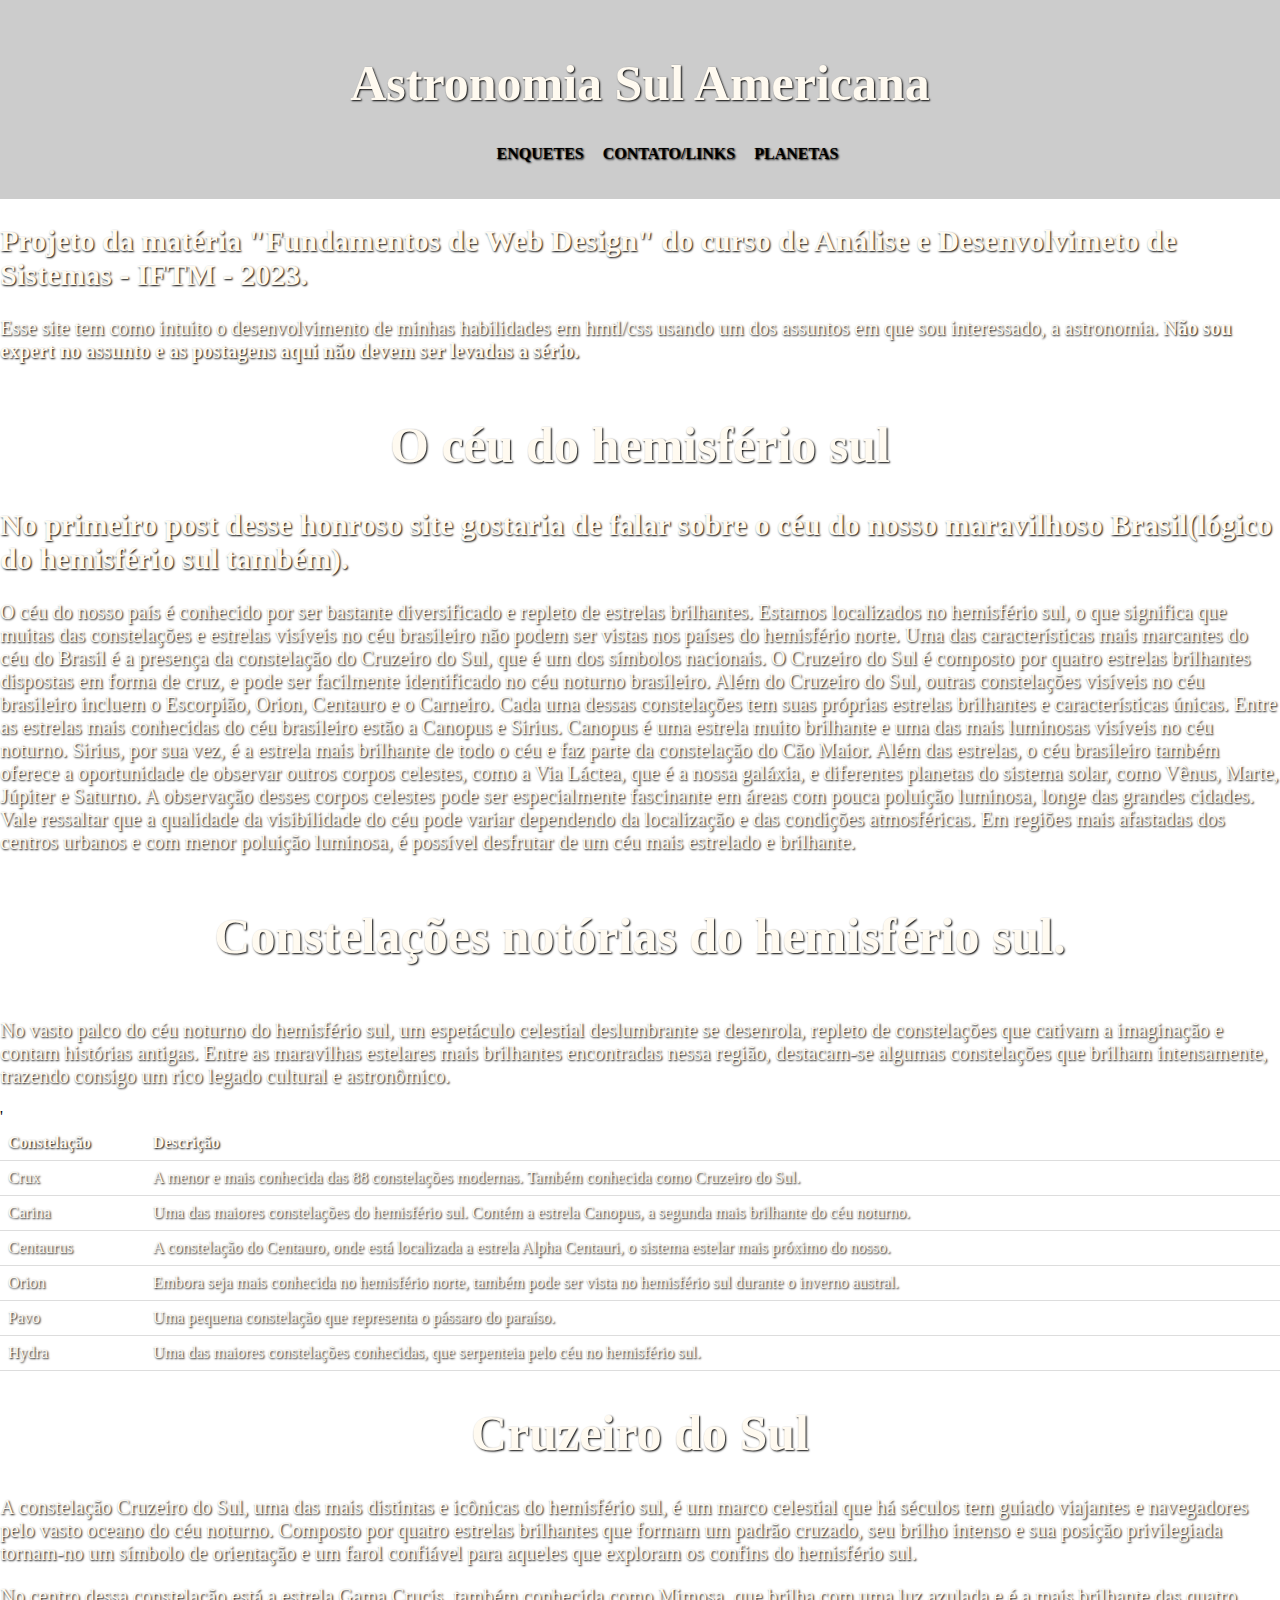
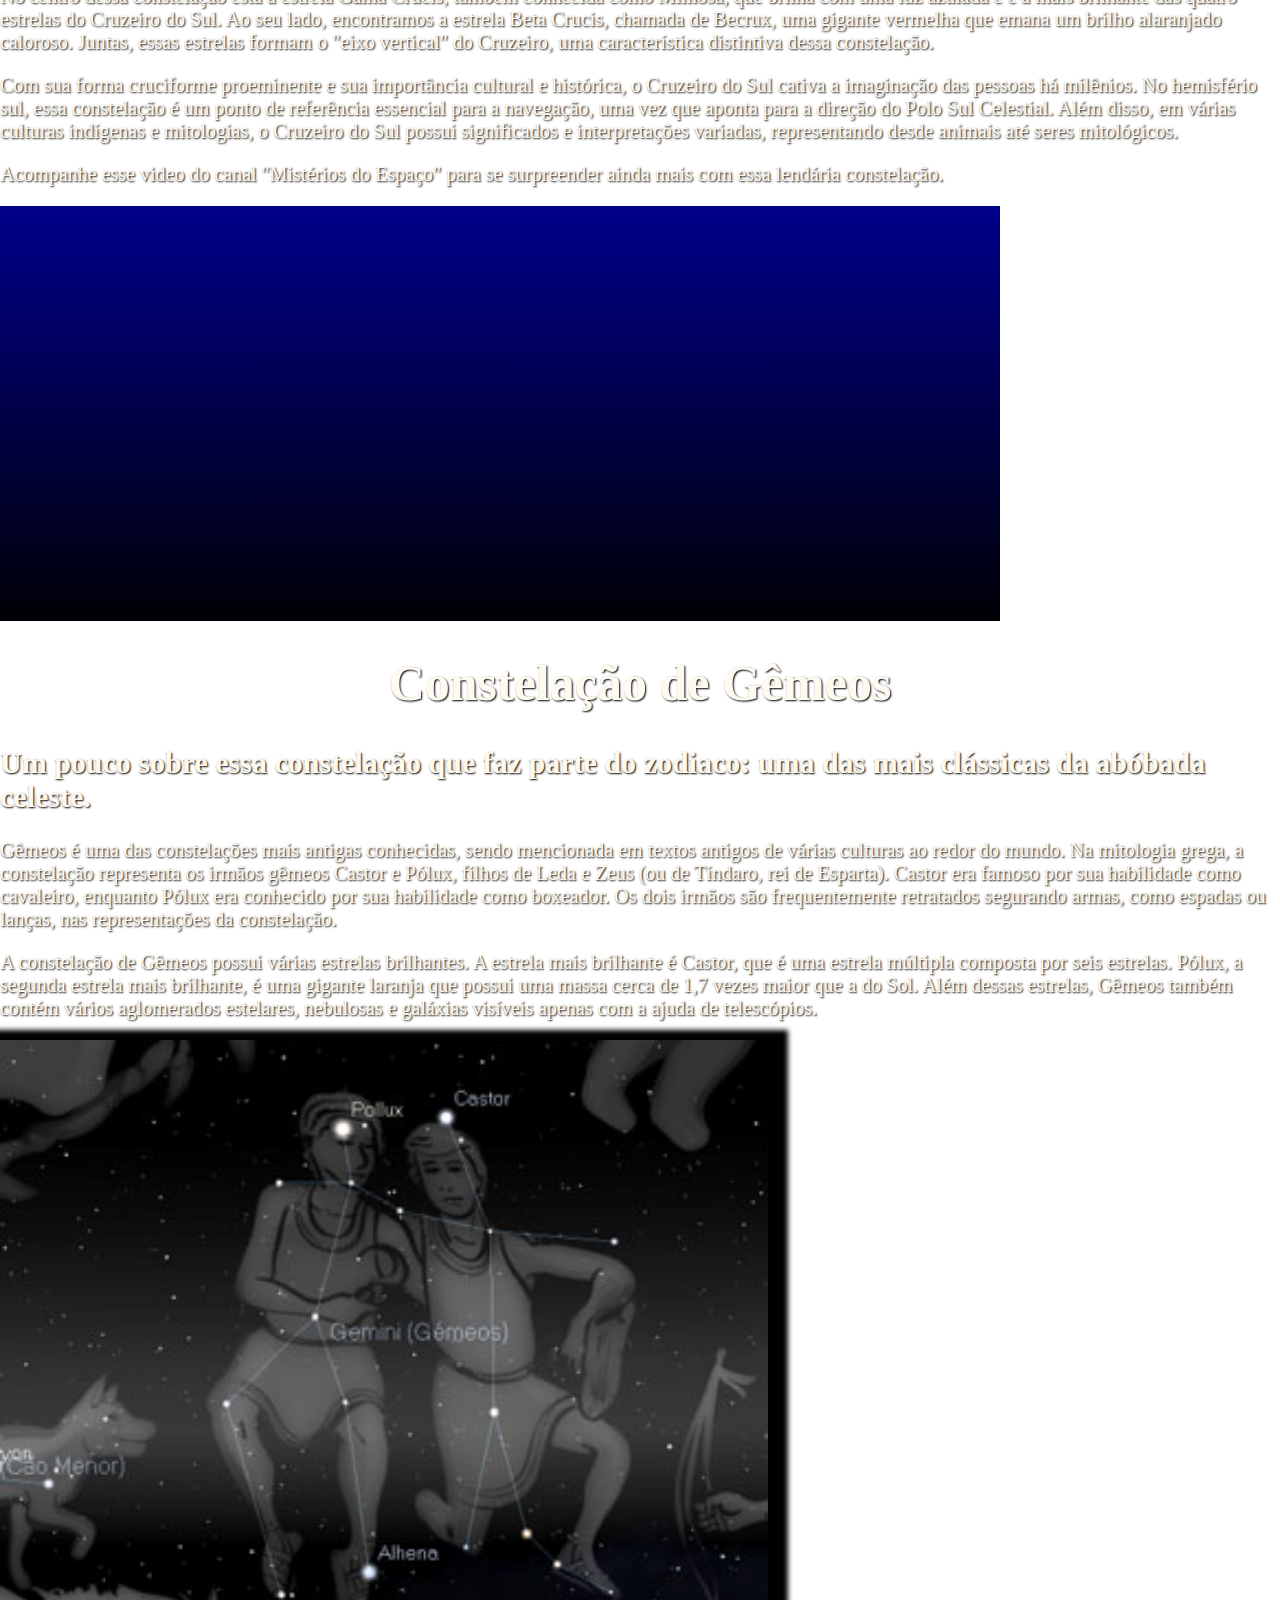
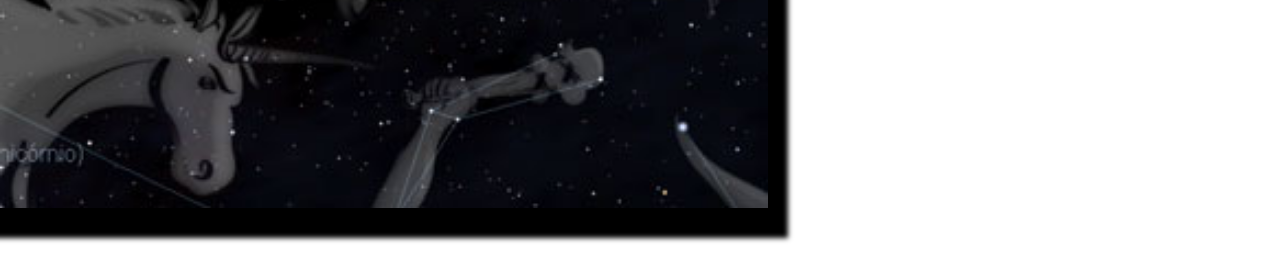
<file: index.html>
<!DOCTYPE html>
<html lang="pt-br">

<head>
  <meta charset="utf-8">
  <meta name="viewport" content="width=device-width, initial-scale=1">
  <title>Home - Astronomia Sul-Americana</title>
  <link rel="stylesheet" href="style.css">
</head>

<body>


    <header>
      <h1>Astronomia Sul Americana </h1>

      <nav>
        <ul>
          <li><a href="enquete.html">Enquetes</a></li>
          <li><a href="contato.html">Contato/Links</a></li>
          <li><a href="planetas.html">Planetas</a></li>
        </ul>
      </nav>
    </header>




    <section>
    <h2>Projeto da matéria "Fundamentos de Web Design" do curso de Análise e Desenvolvimeto de Sistemas - IFTM - 2023.
    </h2>

    <p>Esse site tem como intuito o desenvolvimento de minhas habilidades em hmtl/css usando um dos assuntos em que sou
      interessado, a astronomia. <strong><b>Não sou expert no assunto e as postagens aqui não devem ser levadas a
          sério.</b></strong></p>
    </section>


    <section>
    <h1>O céu do hemisfério sul</h1>
    <h2>No primeiro post desse honroso site gostaria de falar sobre o céu do nosso maravilhoso Brasil(lógico do
      hemisfério sul também).</h2>

    <p>O céu do nosso país é conhecido por ser bastante diversificado e repleto de estrelas brilhantes. Estamos
      localizados no hemisfério sul, o que significa que muitas das constelações e estrelas visíveis no céu brasileiro
      não podem ser vistas nos países do hemisfério norte.

      Uma das características mais marcantes do céu do Brasil é a presença da constelação do Cruzeiro do Sul, que é um
      dos símbolos nacionais. O Cruzeiro do Sul é composto por quatro estrelas brilhantes dispostas em forma de cruz, e
      pode ser facilmente identificado no céu noturno brasileiro.

      Além do Cruzeiro do Sul, outras constelações visíveis no céu brasileiro incluem o Escorpião, Orion, Centauro e o
      Carneiro. Cada uma dessas constelações tem suas próprias estrelas brilhantes e características únicas.

      Entre as estrelas mais conhecidas do céu brasileiro estão a Canopus e Sirius. Canopus é uma estrela muito
      brilhante e uma das mais luminosas visíveis no céu noturno. Sirius, por sua vez, é a estrela mais brilhante de
      todo o céu e faz parte da constelação do Cão Maior.

      Além das estrelas, o céu brasileiro também oferece a oportunidade de observar outros corpos celestes, como a Via
      Láctea, que é a nossa galáxia, e diferentes planetas do sistema solar, como Vênus, Marte, Júpiter e Saturno. A
      observação desses corpos celestes pode ser especialmente fascinante em áreas com pouca poluição luminosa, longe
      das grandes cidades.

      Vale ressaltar que a qualidade da visibilidade do céu pode variar dependendo da localização e das condições
      atmosféricas. Em regiões mais afastadas dos centros urbanos e com menor poluição luminosa, é possível desfrutar de
      um céu mais estrelado e brilhante.</p>
    </section>

      <h1>Constelações notórias do hemisfério sul.</h1>
      <p>No vasto palco do céu noturno do hemisfério sul, um espetáculo celestial deslumbrante se desenrola, repleto de constelações que cativam a imaginação e contam histórias antigas. Entre as maravilhas estelares mais brilhantes encontradas nessa região, destacam-se algumas constelações que brilham intensamente, trazendo consigo um rico legado cultural e astronômico.</p>


    <section>
       <table>
            <tr>
              <th>Constelação</th>
              <th>Descrição</th>
            </tr>
            <tr>
              <td>Crux</td>
              <td>A menor e mais conhecida das 88 constelações modernas. Também conhecida como Cruzeiro do Sul.</td>
            </tr>
            <tr>
              <td>Carina</td>
              <td>Uma das maiores constelações do hemisfério sul. Contém a estrela Canopus, a segunda mais brilhante do céu noturno.</td>
            </tr>
            <tr>
              <td>Centaurus</td>
              <td>A constelação do Centauro, onde está localizada a estrela Alpha Centauri, o sistema estelar mais próximo do nosso.</td>
            </tr>
            <tr>
              <td>Orion</td>
              <td>Embora seja mais conhecida no hemisfério norte, também pode ser vista no hemisfério sul durante o inverno austral.</td>
            </tr>
            <tr>
              <td>Pavo</td>
              <td>Uma pequena constelação que representa o pássaro do paraíso.</td>
            </tr>
            <tr>
              <td>Hydra</td>
              <td>Uma das maiores constelações conhecidas, que serpenteia pelo céu no hemisfério sul.</td>
            </tr>'
      </table>
    </section>


    <section>
            <h1>Cruzeiro do Sul</h1>
            <p>A constelação Cruzeiro do Sul, uma das mais distintas e icônicas do hemisfério sul, é um marco celestial que há séculos tem guiado viajantes e navegadores pelo vasto oceano do céu noturno. Composto por quatro estrelas brilhantes que formam um padrão cruzado, seu brilho intenso e sua posição privilegiada tornam-no um símbolo de orientação e um farol confiável para aqueles que exploram os confins do hemisfério sul.</p>

            <p>No centro dessa constelação está a estrela Gama Crucis, também conhecida como Mimosa, que brilha com uma luz azulada e é a mais brilhante das quatro estrelas do Cruzeiro do Sul. Ao seu lado, encontramos a estrela Beta Crucis, chamada de Becrux, uma gigante vermelha que emana um brilho alaranjado caloroso. Juntas, essas estrelas formam o "eixo vertical" do Cruzeiro, uma característica distintiva dessa constelação.</p>

            <p>Com sua forma cruciforme proeminente e sua importância cultural e histórica, o Cruzeiro do Sul cativa a imaginação das pessoas há milênios. No hemisfério sul, essa constelação é um ponto de referência essencial para a navegação, uma vez que aponta para a direção do Polo Sul Celestial. Além disso, em várias culturas indígenas e mitologias, o Cruzeiro do Sul possui significados e interpretações variadas, representando desde animais até seres mitológicos.</p>

            <p>Acompanhe esse video do canal "Mistérios do Espaço" para se surpreender ainda mais com essa lendária constelação.</p>
    </section>
    <section class="video">
        <iframe width="100%" height="315" src="https://www.youtube.com/embed/tSbLc-YPvEk" title="YouTube video player" frameborder="0" allow="accelerometer; autoplay; clipboard-write; encrypted-media; gyroscope; picture-in-picture; web-share" allowfullscreen></iframe>
      
    </section>


    <section>
      <h1>Constelação de Gêmeos</h1>
      <h2>Um pouco sobre essa constelação que faz parte do zodiaco: uma das mais clássicas da abóbada celeste.</h2>
      <p>Gêmeos é uma das constelações mais antigas conhecidas, sendo mencionada em textos antigos de várias culturas ao redor do mundo. Na mitologia grega, a constelação representa os irmãos gêmeos Castor e Pólux, filhos de Leda e Zeus (ou de Tíndaro, rei de Esparta). Castor era famoso por sua habilidade como cavaleiro, enquanto Pólux era conhecido por sua habilidade como boxeador. Os dois irmãos são frequentemente retratados segurando armas, como espadas ou lanças, nas representações da constelação.</p>
      <p>A constelação de Gêmeos possui várias estrelas brilhantes. A estrela mais brilhante é Castor, que é uma estrela múltipla composta por seis estrelas. Pólux, a segunda estrela mais brilhante, é uma gigante laranja que possui uma massa cerca de 1,7 vezes maior que a do Sol. Além dessas estrelas, Gêmeos também contém vários aglomerados estelares, nebulosas e galáxias visíveis apenas com a ajuda de telescópios.</p>
    </section>

    <div class="gemini-sombra">
      <img src="gemeos.jpg" alt="Constelação de Gêmeos">
    </div>


</body>


</html>
</file>
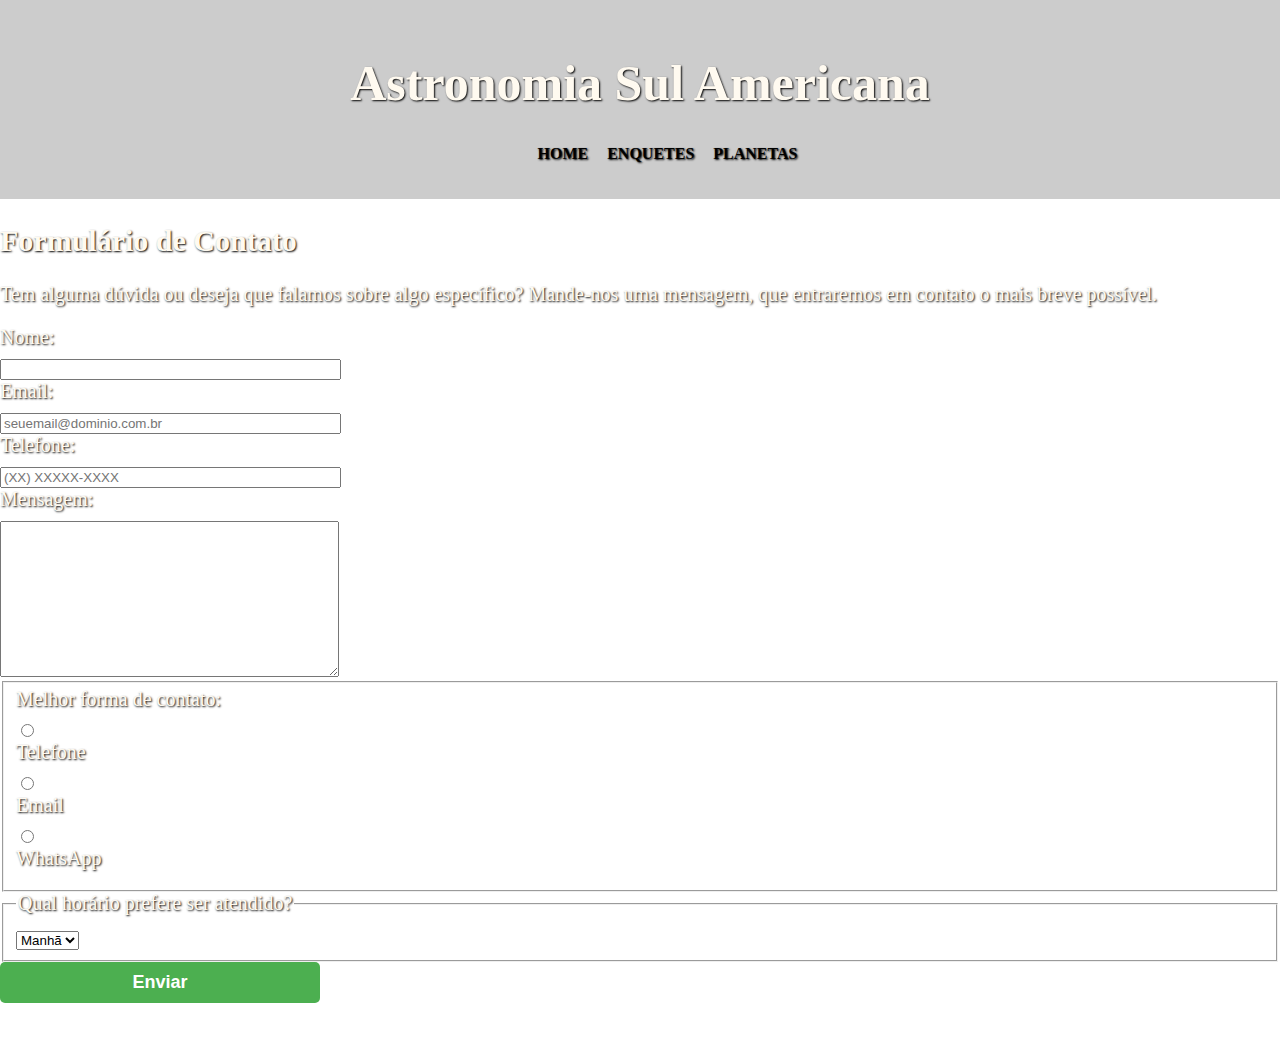
<file: contato.html>
<!DOCTYPE html>
<html>

<head>
  <meta charset="utf-8">
  <meta name="viewport" content="width=device-width, initial-scale=1">
  <title>Contatos/Links - Astronomia Sul Americana</title>
  <link rel="stylesheet" href="style.css">
</head>

<body>
  <div class="bg"></div>
  <div class="star-field">
    <div class="layer"></div>
    <div class="layer"></div>
    <div class="layer"></div>

    <header>
      <h1>Astronomia Sul Americana </h1>

      <nav>
        <ul>
          <li><a href="index.html">Home</a></li>
          <li><a href="enquete.html">Enquetes</a></li>
          <li><a href="planetas.html">Planetas</a></li>
        </ul>
      </nav>
    </header>
    <main>

    <h2>Formulário de Contato</h2>
    <p>Tem alguma dúvida ou deseja que falamos sobre algo específico? Mande-nos uma mensagem, que entraremos em contato o mais breve possível.</p>
    <form>
      <label for="nome">Nome:</label>
      <input type="text" id="nome" name="nome" class="contato" required>

      <label for="email">Email:</label>
      <input type="email" id="email" name="email" class="contato" required placeholder="seuemail@dominio.com.br">

      <label for="telefone">Telefone:</label>
      <input type="tel" id="telefone" name="telefone" class="contato" required placeholder="(XX) XXXXX-XXXX">

      <label for="mensagem">Mensagem:</label>
      <textarea id="mensagem" name="mensagem" class="contato" rows="10" cols="70" required></textarea>

      <fieldset>
        <label>Melhor forma de contato:</label>

        <input type="radio" id="contato-telefone" name="opcao-contato" value="telefone" required>
        <label for="contato-telefone">Telefone</label>

        <input type="radio" id="contato-email" name="opcao-contato" value="email" required>
        <label for="contato-email">Email</label>

        <input type="radio" id="contato-whatsapp" name="opcao-contato" value="whatsapp" required>
        <label for="contato-whatsapp" checked>WhatsApp</label>
      </fieldset>

      <fieldset>
          <legend>Qual horário prefere ser atendido?</legend>
          <select>
            <option>Manhã</option>
            <option>Tarde</option>
            <option>Noite</option>.
          </select>
      </fieldset>

      <button type="submit" class="submit-button">Enviar</button>
  </form>

    </main>

  </body>
</html>
</file>
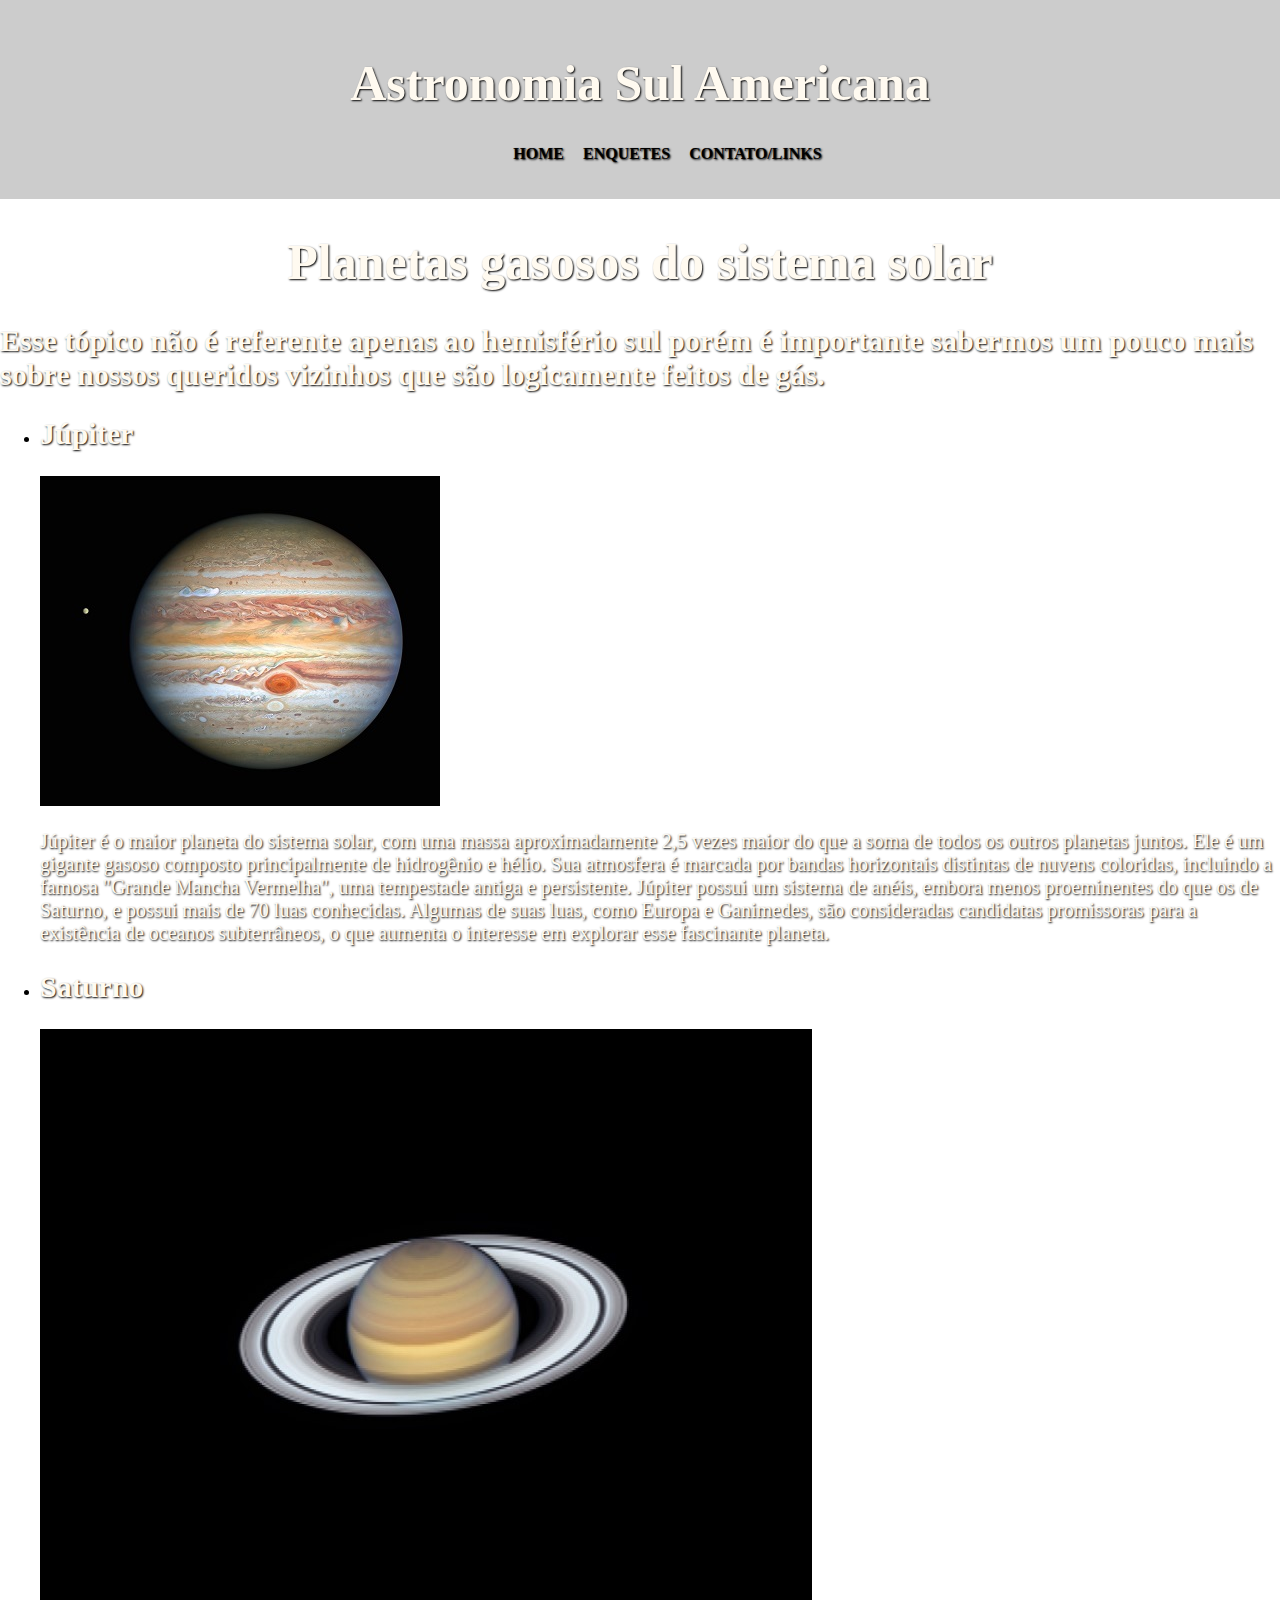
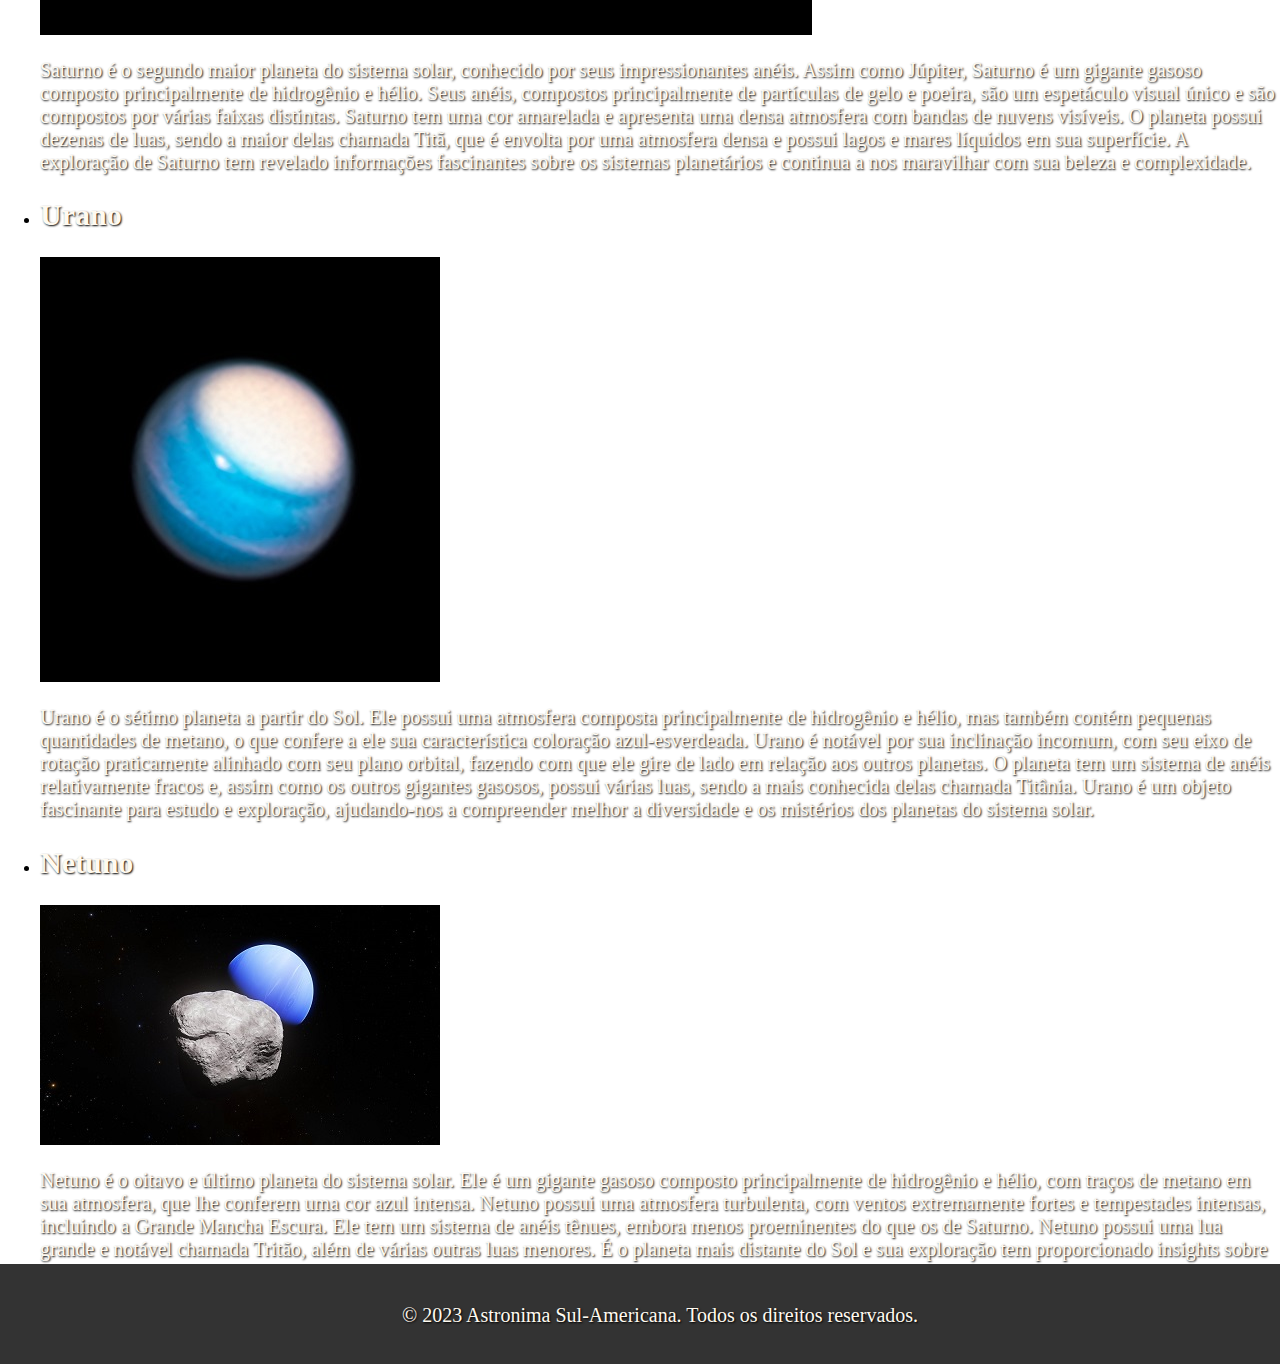
<file: pagina_planetas_gasosos.html>
<!DOCTYPE html>
<html>
<head>
	<meta charset="utf-8">
	<meta name="viewport" content="width=device-width, initial-scale=1">
	<title>Planetas - Astronomia Sul Americana</title>
  	<link rel="stylesheet" href="style.css">
</head>
<body>

  <header>
       <h1>Astronomia Sul Americana </h1>

       <nav>
         <ul>
           <li><a href="index.html">Home</a></li>
           <li><a href="enquete.html">Enquetes</a></li>
           <li><a href="contato.html">Contato/Links</a></li>
         </ul>
       </nav>
  </header>


        <div class="conteudo_planetas_gasosos">
          <h1>Planetas gasosos do sistema solar</h1>
          <h2>Esse tópico não é referente apenas ao hemisfério sul porém é importante sabermos um pouco mais sobre nossos queridos vizinhos que são logicamente feitos de gás.</h2>
        	<ul>
          	<li>
            	<h2>Júpiter</h2>
            	<img src="jupiter.jpg" alt="Júpiter e Europa">
            	<p>Júpiter é o maior planeta do sistema solar, com uma massa aproximadamente 2,5 vezes maior do que a soma de todos os outros planetas juntos. Ele é um gigante gasoso composto principalmente de hidrogênio e hélio. Sua atmosfera é marcada por bandas horizontais distintas de nuvens coloridas, incluindo a famosa "Grande Mancha Vermelha", uma tempestade antiga e persistente. Júpiter possui um sistema de anéis, embora menos proeminentes do que os de Saturno, e possui mais de 70 luas conhecidas. Algumas de suas luas, como Europa e Ganimedes, são consideradas candidatas promissoras para a existência de oceanos subterrâneos, o que aumenta o interesse em explorar esse fascinante planeta.</p>
          	</li>
          	<li>
            	<h2>Saturno</h2>
            	<img src="saturn.jpg" alt="Saturno">
            	<p>Saturno é o segundo maior planeta do sistema solar, conhecido por seus impressionantes anéis. Assim como Júpiter, Saturno é um gigante gasoso composto principalmente de hidrogênio e hélio. Seus anéis, compostos principalmente de partículas de gelo e poeira, são um espetáculo visual único e são compostos por várias faixas distintas. Saturno tem uma cor amarelada e apresenta uma densa atmosfera com bandas de nuvens visíveis. O planeta possui dezenas de luas, sendo a maior delas chamada Titã, que é envolta por uma atmosfera densa e possui lagos e mares líquidos em sua superfície. A exploração de Saturno tem revelado informações fascinantes sobre os sistemas planetários e continua a nos maravilhar com sua beleza e complexidade.</p>
          	</li>
          	<li>
            	<h2>Urano</h2>
            	<img src="uranus.jpg" alt="Urano">
            	<p>Urano é o sétimo planeta a partir do Sol. Ele possui uma atmosfera composta principalmente de hidrogênio e hélio, mas também contém pequenas quantidades de metano, o que confere a ele sua característica coloração azul-esverdeada. Urano é notável por sua inclinação incomum, com seu eixo de rotação praticamente alinhado com seu plano orbital, fazendo com que ele gire de lado em relação aos outros planetas. O planeta tem um sistema de anéis relativamente fracos e, assim como os outros gigantes gasosos, possui várias luas, sendo a mais conhecida delas chamada Titânia. Urano é um objeto fascinante para estudo e exploração, ajudando-nos a compreender melhor a diversidade e os mistérios dos planetas do sistema solar.</p>
          	</li>
          	<li>
            	<h2>Netuno</h2>
            	<img src="neptune.jpg" alt="Netuno e Hipocampo">
            	<p>Netuno é o oitavo e último planeta do sistema solar. Ele é um gigante gasoso composto principalmente de hidrogênio e hélio, com traços de metano em sua atmosfera, que lhe conferem uma cor azul intensa. Netuno possui uma atmosfera turbulenta, com ventos extremamente fortes e tempestades intensas, incluindo a Grande Mancha Escura. Ele tem um sistema de anéis tênues, embora menos proeminentes do que os de Saturno. Netuno possui uma lua grande e notável chamada Tritão, além de várias outras luas menores. É o planeta mais distante do Sol e sua exploração tem proporcionado insights sobre as condições extremas encontradas em ambientes planetários distantes.</p>
          	</li>
        	</ul>
      </div>


</body>
<footer>
  <div class="footer-content">
    <p>&copy; 2023 Astronima Sul-Americana. Todos os direitos reservados.</p>
  </div>
</footer>
</html>
</file>
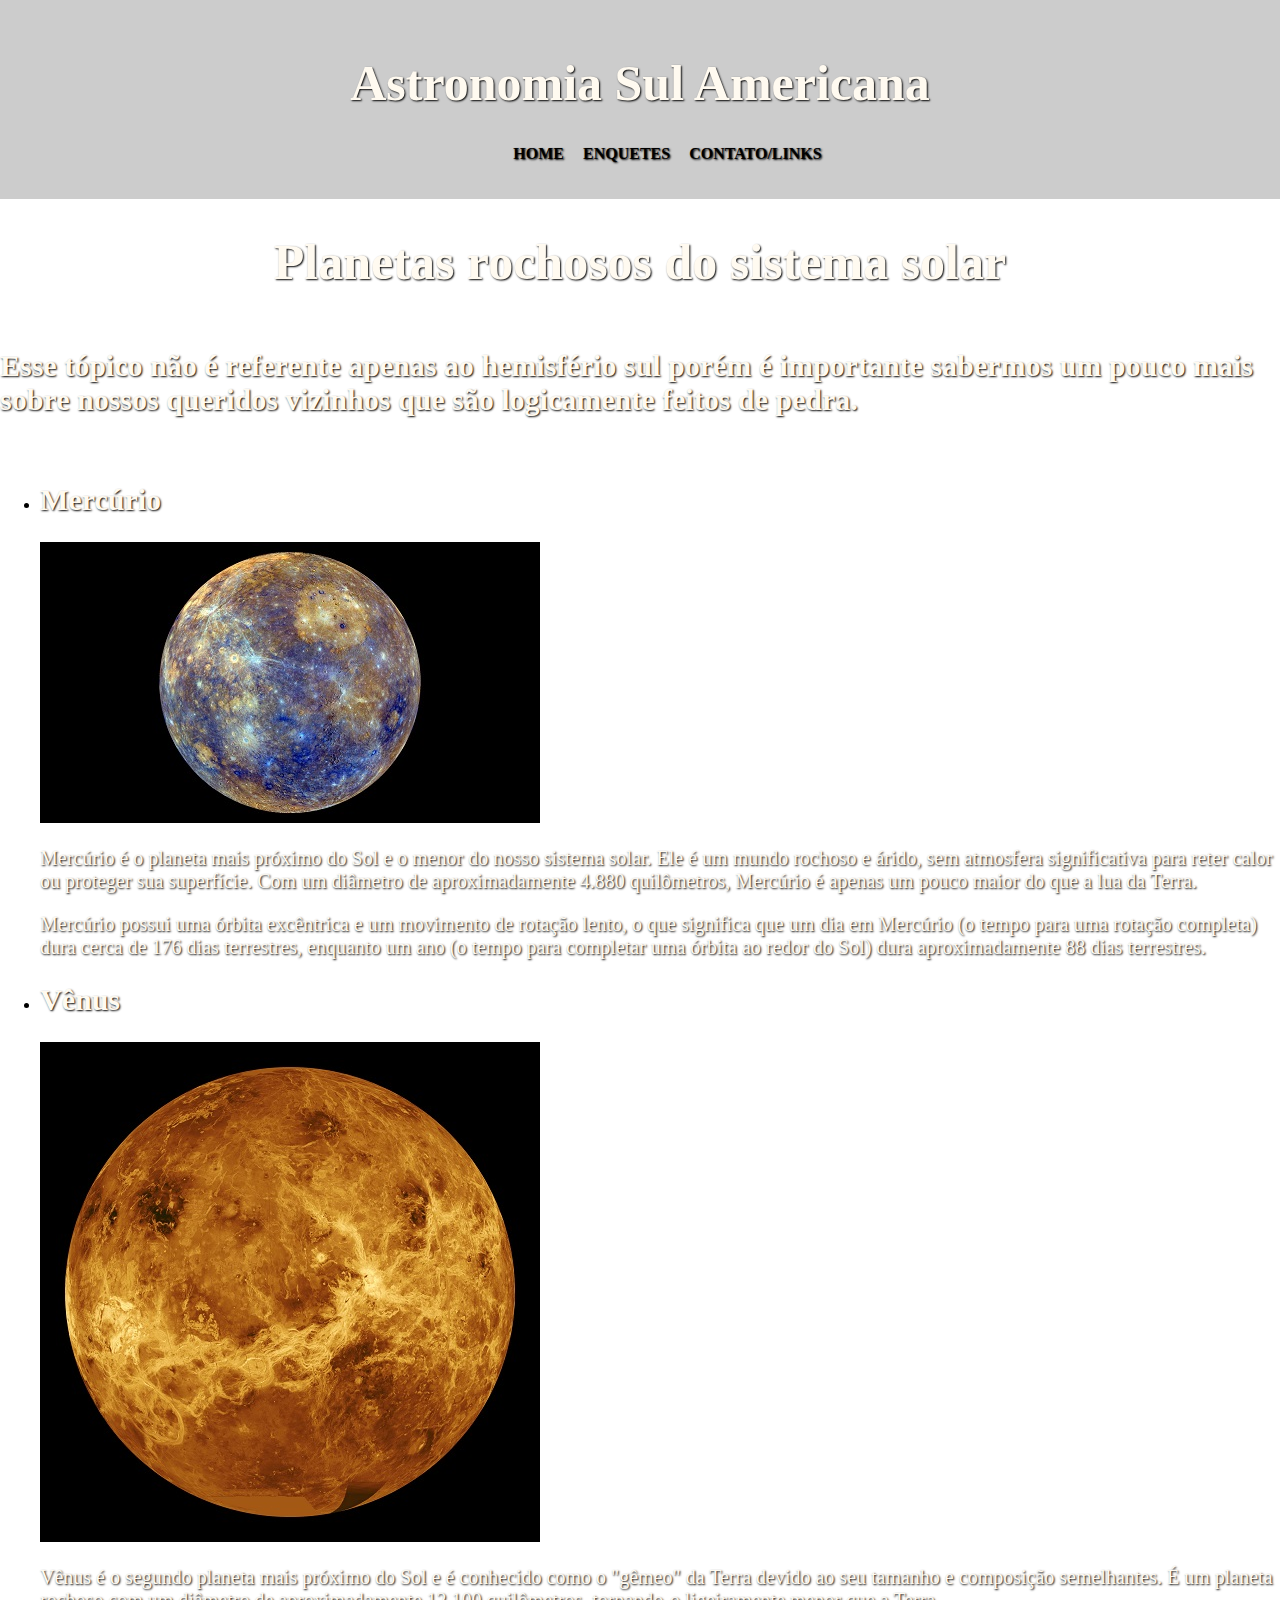
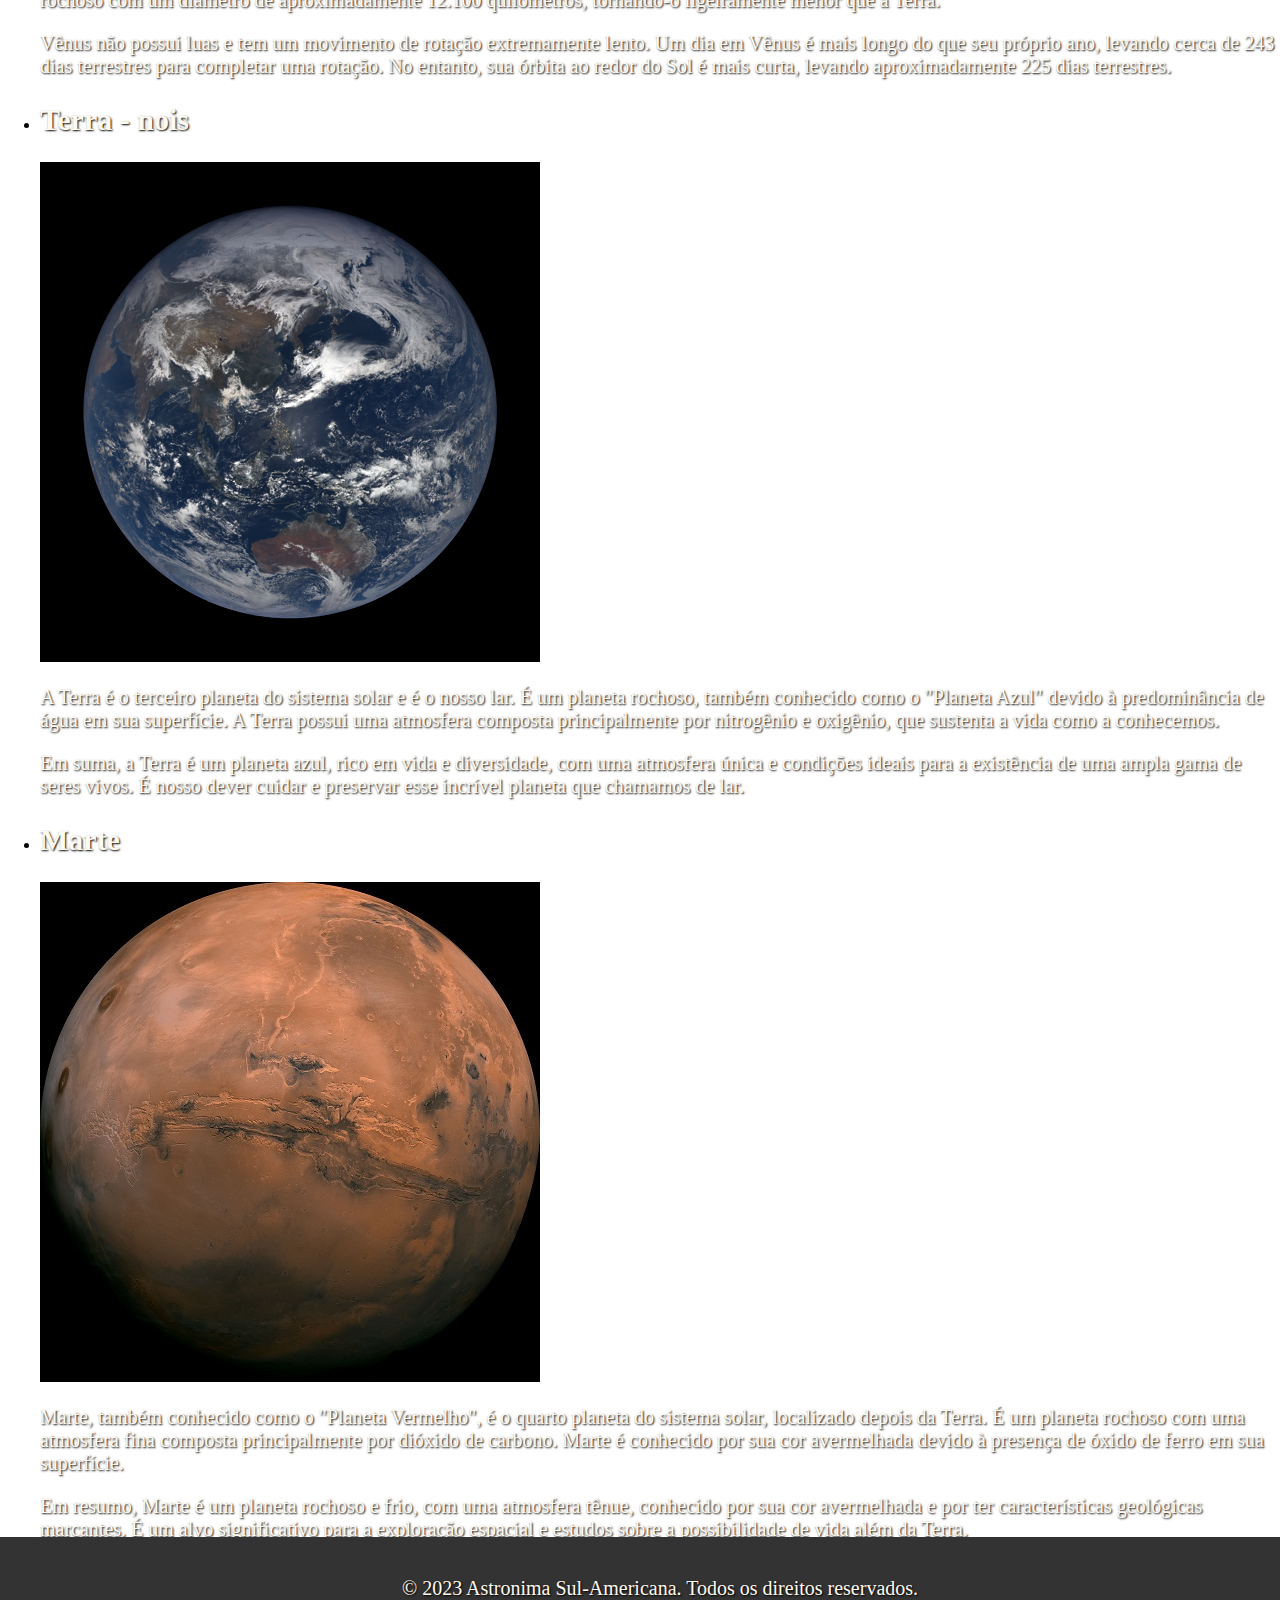
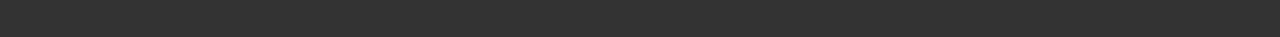
<file: pagina_planetas_rochosos.html>
<!DOCTYPE html>
<html>
<head>
	<meta charset="utf-8">
	<meta name="viewport" content="width=device-width, initial-scale=1">
	<title>Planetas - Astronomia Sul Americana</title>
  	<link rel="stylesheet" href="style.css">
</head>

<header>
     <h1>Astronomia Sul Americana </h1>

     <nav>
       <ul>
         <li><a href="index.html">Home</a></li>
         <li><a href="enquete.html">Enquetes</a></li>
         <li><a href="contato.html">Contato/Links</a></li>
       </ul>
     </nav>
</header>
      <h1>Planetas rochosos do sistema solar</h1>
      <h2>Esse tópico não é referente apenas ao hemisfério sul porém é importante sabermos um pouco mais sobre nossos queridos vizinhos que são logicamente feitos de pedra.</h2>

      <ul>
          <li>
            <h2>Mercúrio</h2>
            <img src="mercurio.jpg" alt="Mercúrio">

            <p>Mercúrio é o planeta mais próximo do Sol e o menor do nosso sistema solar. Ele é um mundo rochoso e árido, sem atmosfera significativa para reter calor ou proteger sua superfície. Com um diâmetro de aproximadamente 4.880 quilômetros, Mercúrio é apenas um pouco maior do que a lua da Terra.</p>
            <p>Mercúrio possui uma órbita excêntrica e um movimento de rotação lento, o que significa que um dia em Mercúrio (o tempo para uma rotação completa) dura cerca de 176 dias terrestres, enquanto um ano (o tempo para completar uma órbita ao redor do Sol) dura aproximadamente 88 dias terrestres.</p>
          </li>


          <li>
            <h2>Vênus</h2>
            <img src="venus.jpg" alt="Vênus">

            <p>Vênus é o segundo planeta mais próximo do Sol e é conhecido como o "gêmeo" da Terra devido ao seu tamanho e composição semelhantes. É um planeta rochoso com um diâmetro de aproximadamente 12.100 quilômetros, tornando-o ligeiramente menor que a Terra.</p>
            <p>Vênus não possui luas e tem um movimento de rotação extremamente lento. Um dia em Vênus é mais longo do que seu próprio ano, levando cerca de 243 dias terrestres para completar uma rotação. No entanto, sua órbita ao redor do Sol é mais curta, levando aproximadamente 225 dias terrestres.</p>
          </li>

          <li>
            <h2>Terra - nois</h2>
            <img src="terra.png" alt="Terra">

            <p>A Terra é o terceiro planeta do sistema solar e é o nosso lar. É um planeta rochoso, também conhecido como o "Planeta Azul" devido à predominância de água em sua superfície. A Terra possui uma atmosfera composta principalmente por nitrogênio e oxigênio, que sustenta a vida como a conhecemos.</p>

            <p>Em suma, a Terra é um planeta azul, rico em vida e diversidade, com uma atmosfera única e condições ideais para a existência de uma ampla gama de seres vivos. É nosso dever cuidar e preservar esse incrível planeta que chamamos de lar.</p>


          </li>

          <li>
            <h2>Marte</h2>
            <img src="marte.jpg" alt="Marte">

            <p>Marte, também conhecido como o "Planeta Vermelho", é o quarto planeta do sistema solar, localizado depois da Terra. É um planeta rochoso com uma atmosfera fina composta principalmente por dióxido de carbono. Marte é conhecido por sua cor avermelhada devido à presença de óxido de ferro em sua superfície.</p>
            <p>Em resumo, Marte é um planeta rochoso e frio, com uma atmosfera tênue, conhecido por sua cor avermelhada e por ter características geológicas marcantes. É um alvo significativo para a exploração espacial e estudos sobre a possibilidade de vida além da Terra.</p>
<body>

</body>
<footer>
  <div class="footer-content">
    <p>&copy; 2023 Astronima Sul-Americana. Todos os direitos reservados.</p>
  </div>
</footer>
</html>
</file>
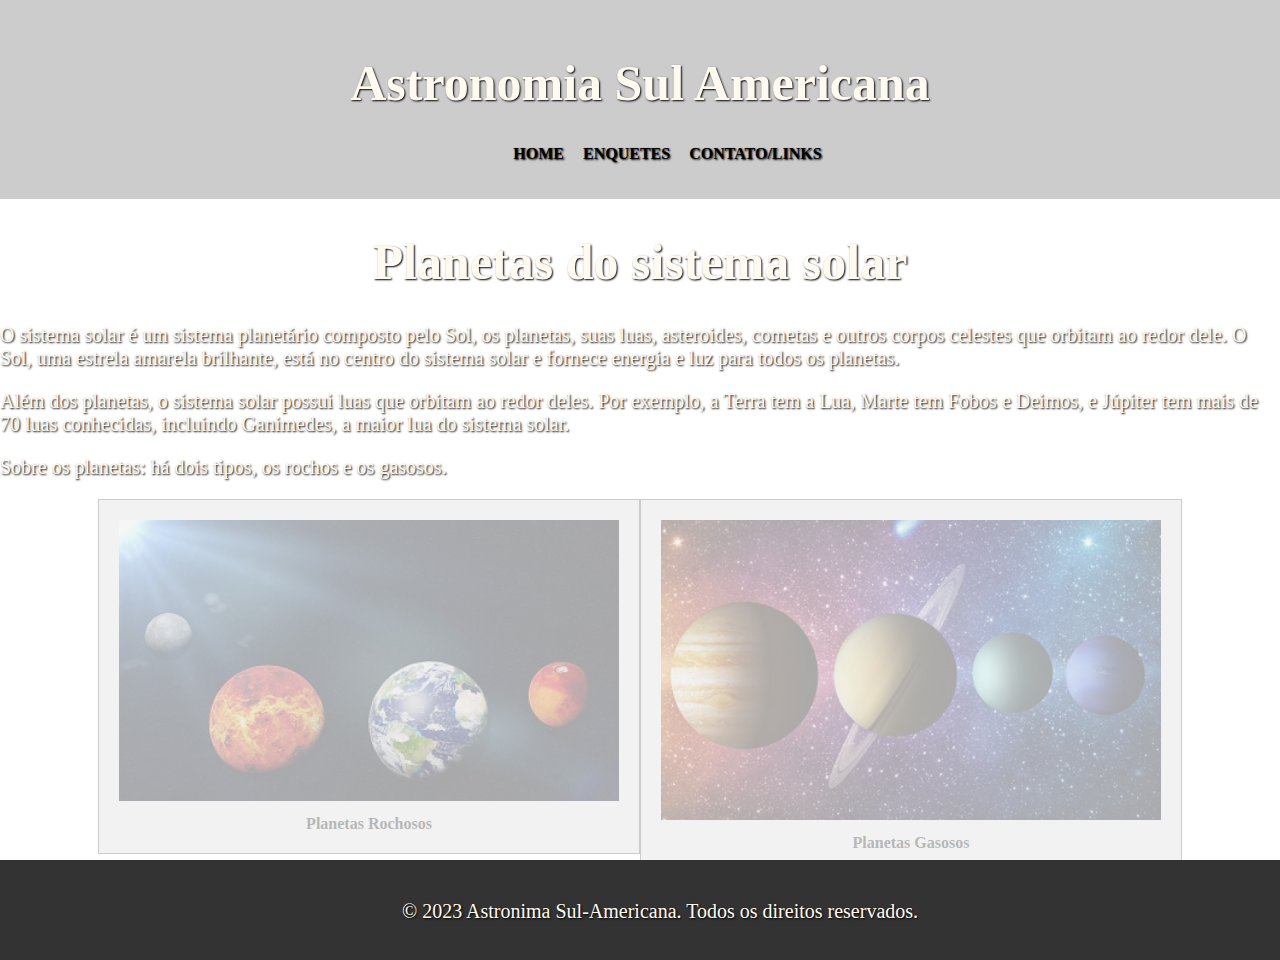
<file: planetas.html>
<!DOCTYPE html>
<html>

<head>
  <meta charset="utf-8">
  <meta name="viewport" content="width=device-width, initial-scale=1">
  <title>Planetas - Astronomia Sul Americana</title>
  <link rel="stylesheet" href="style.css">
</head>

<body>
  <div class="bg"></div>
  <div class="star-field">
    <div class="layer"></div>
    <div class="layer"></div>
    <div class="layer"></div>

    <header>
      <h1>Astronomia Sul Americana </h1>

      <nav>
        <ul>
          <li><a href="index.html">Home</a></li>
          <li><a href="enquete.html">Enquetes</a></li>
          <li><a href="contato.html">Contato/Links</a></li>
        </ul>
      </nav>
    </header>
    <main>
      <h1>Planetas do sistema solar</h1>
      <p>O sistema solar é um sistema planetário composto pelo Sol, os planetas, suas luas, asteroides, cometas e outros corpos celestes que orbitam ao redor dele. O Sol, uma estrela amarela brilhante, está no centro do sistema solar e fornece energia e luz para todos os planetas.</p>
      <p>Além dos planetas, o sistema solar possui luas que orbitam ao redor deles. Por exemplo, a Terra tem a Lua, Marte tem Fobos e Deimos, e Júpiter tem mais de 70 luas conhecidas, incluindo Ganimedes, a maior lua do sistema solar.</p>
      <p>Sobre os planetas: há dois tipos, os rochos e os gasosos.</p>

    <ul class="planet-list">
      <li class="planet-item">
        <div class="planet-box">
          <a href="pagina_planetas_rochosos.html">
            <img src="planetas-rochosos.jpg" alt="Planetas rochosos">
            <span>Planetas Rochosos</span>
          </a>
        </div>
      </li>
      <li class="planet-item">
        <div class="planet-box">
          <a href="pagina_planetas_gasosos.html">
            <img src="planetas-gasosos.jpg" alt="Planetas gasosos">
            <span>Planetas Gasosos</span>
          </a>
        </div>
      </li>
    </ul>



      </ul>
    </main>

</body>
<footer>
  <div class="footer-content">
    <p>&copy; 2023 Astronima Sul-Americana. Todos os direitos reservados.</p>
  </div>
</footer>

</html>
</file>
<file: style.css>
/*.bg {
    background: url(https://i.ibb.co/87GbbFP/2799006.jpg) no-repeat;
    background-size: cover;
    height: 100%;
    width: 100%;
    position: fixed;
    top: 0;
    left: 0;
    z-index: -3;
}
.bg:before {
    content: "";
    width: 100%;
    height: 100%;
    background: #000;
    position: fixed;
    z-index: -1;
    top: 0;
    left: 0;
    opacity: 0.3;
}
@keyframes sf-fly-by-1 {
    from {
        transform: translateZ(-600px);
        opacity: 0.5;
    }
    to {
        transform: translateZ(0);
        opacity: 0.5;
    }
}
@keyframes sf-fly-by-2 {
    from {
        transform: translateZ(-1200px);
        opacity: 0.5;
    }
    to {
        transform: translateZ(-600px);
        opacity: 0.5;
    }
}
@keyframes sf-fly-by-3 {
    from {
        transform: translateZ(-1800px);
        opacity: 0.5;
    }
    to {
        transform: translateZ(-1200px);
        opacity: 0.5;
    }
}
.star-field {
    position: fixed;
    top: 0;
    left: 0;
    width: 100%;
    height: 100%;
    perspective: 600px;
    -webkit-perspective: 600px;
    z-index: -1;
}
.star-field .layer {
    box-shadow: -411px -476px #cccccc, 777px -407px #d4d4d4, -387px -477px #fcfcfc, -91px -235px #d4d4d4, 491px -460px #f7f7f7, 892px -128px #f7f7f7, 758px -277px #ededed, 596px 378px #cccccc, 647px 423px whitesmoke, 183px 389px #c7c7c7,
        524px -237px #f0f0f0, 679px -535px #e3e3e3, 158px 399px #ededed, 157px 249px #ededed, 81px -450px #ebebeb, 719px -360px #c2c2c2, -499px 473px #e8e8e8, -158px -349px #d4d4d4, 870px -134px #cfcfcf, 446px 404px #c2c2c2,
        440px 490px #d4d4d4, 414px 507px #e6e6e6, -12px 246px #fcfcfc, -384px 369px #e3e3e3, 641px -413px #fcfcfc, 822px 516px #dbdbdb, 449px 132px #c2c2c2, 727px 146px #f7f7f7, -315px -488px #e6e6e6, 952px -70px #e3e3e3,
        -869px -29px #dbdbdb, 502px 80px #dedede, 764px 342px #e0e0e0, -150px -380px #dbdbdb, 654px -426px #e3e3e3, -325px -263px #c2c2c2, 755px -447px #c7c7c7, 729px -177px #c2c2c2, -682px -391px #e6e6e6, 554px -176px #ededed,
        -85px -428px #d9d9d9, 714px 55px #e8e8e8, 359px -285px #cfcfcf, -362px -508px #dedede, 468px -265px #fcfcfc, 74px -500px #c7c7c7, -514px 383px #dbdbdb, 730px -92px #cfcfcf, -112px 287px #c9c9c9, -853px 79px #d6d6d6,
        828px 475px #d6d6d6, -681px 13px #fafafa, -176px 209px #f0f0f0, 758px 457px #fafafa, -383px -454px #ededed, 813px 179px #d1d1d1, 608px 98px whitesmoke, -860px -65px #c4c4c4, -572px 272px #f7f7f7, 459px 533px #fcfcfc,
        624px -481px #e6e6e6, 790px 477px #dedede, 731px -403px #ededed, 70px -534px #cccccc, -23px 510px #cfcfcf, -652px -237px whitesmoke, -690px 367px #d1d1d1, 810px 536px #d1d1d1, 774px 293px #c9c9c9, -362px 97px #c2c2c2,
        563px 47px #dedede, 313px 475px #e0e0e0, 839px -491px #e3e3e3, -217px 377px #d4d4d4, -581px 239px #c2c2c2, -857px 72px #cccccc, -23px 340px #dedede, -837px 246px white, 170px -502px #cfcfcf, 822px -443px #e0e0e0, 795px 497px #e0e0e0,
        -814px -337px #cfcfcf, 206px -339px #f2f2f2, -779px 108px #e6e6e6, 808px 2px #d4d4d4, 665px 41px #d4d4d4, -564px 64px #cccccc, -380px 74px #cfcfcf, -369px -60px #f7f7f7, 47px -495px #e3e3e3, -383px 368px #f7f7f7, 419px 288px #d1d1d1,
        -598px -50px #c2c2c2, -833px 187px #c4c4c4, 378px 325px whitesmoke, -703px 375px #d6d6d6, 392px 520px #d9d9d9, -492px -60px #c4c4c4, 759px 288px #ebebeb, 98px -412px #c4c4c4, -911px -277px #c9c9c9;
    transform-style: preserve-3d;
    position: absolute;
    top: 50%;
    left: 50%;
    height: 4px;
    width: 4px;
    border-radius: 2px;
}
.star-field .layer:nth-child(1) {
    animation: sf-fly-by-1 5s linear infinite;
}
.star-field .layer:nth-child(2) {
    animation: sf-fly-by-2 5s linear infinite;
}
.star-field .layer:nth-child(3) {
    animation: sf-fly-by-3 5s linear infinite;
}
*/

header {
    background: #CCCCCC;
    padding: 20px 0;
    color: black;
    text-shadow: 1px 1px 2px rgba(0, 0, 0, 3.0);
}

.caixa {
    position: relative;
    width: 940px;
    margin: 0 auto;
}

h1 { 
    text-align: center;
    color: floralwhite;
    font-size: 50px; 
    text-shadow: 1px 1px 2px rgba(0, 0, 0, 3.0);

   }

h2 {
    color: floralwhite;
    font-size: 30px;
    text-shadow: 1px 1px 2px rgba(0, 0, 0, 3.0);
}

h3 {
    color: floralwhite;
    font-size: 25px;
    text-shadow: 1px 1px 2px rgba(0, 0, 0, 3.0);
}

p {
    color: floralwhite;
    font-size: 20px;
    text-shadow: 1px 1px 2px rgba(0, 0, 0, 3.0);
}
nav {
    position: relative;
    text-align: center;
}
nav li{
    display: inline;
    margin: 0 0 0 15px;
} 

nav a{
    text-transform: uppercase;
    color: black;
    font-weight: bold;
    font-style: 28px;
    text-decoration: none;
}

html{
    height: 100%;
}
body{
    display: flex;
    flex-direction: column;
    position: relative;
    min-height: 100vh;
    margin: 0;
    padding-bottom: 60px;
    background-image: url('https://apod.nasa.gov/apod/image/2306/LagoonCenter_HubblePobes_960.jpg');
    background-size: cover;
    background-repeat: no-repeat;
    background-attachment: fixed;
    background-position: center;
}

main {
    flex: 1;
}

.planet-list {
  list-style: none;
  padding: 0;
  display: flex;
  justify-content: center;
}

.planet-item: :before {
  margin-bottom: 10px;
  margin-right: 5px; /* Espaçamento entre as caixas */
}

.planet-box {
  background-color: #f2f2f2;
  border: 1px solid #ccc;
  padding: 20px;
  width: 500px; /* Largura das caixas */
  text-align: center;
}

.planet-box a {
  color: #333;
  text-decoration: none;
  font-weight: bold;
  font-size: 16px;
  transition: 400ms;
  box-shadow: 10px 10 px 5px #000000;
}

.planet-box img {
  width: 100%;
  max-height: 400px; /* Altura máxima das imagens */
  object-fit: cover;
  opacity: 0.3;
  transition: 400ms;
  box-shadow: 10px 10 px 5px #000000;
}

.planet-box span {
  display: block;
  margin-top: 10px;
  opacity: 0.3;
  transition: 400ms;
  box-shadow: 10px 10 px 5px #000000;
}


label {
  display: flex;
  align-items: center;
  margin-bottom: 10px;
  color: floralwhite;
  text-shadow: 1px 1px 2px rgba(0, 0, 0, 3.0);
}

/*input,
select {
  width: 100%;
  padding: 5px;
  margin-bottom: 10px;
}
*/
input[type="radio"]{
    margin-right: 10px;
}

/*
button {
  padding: 10px 20px;
  width: 40%;
  background-color: #4CAF50;
  color: #fff;
  font-weight: bold;
  font-size: 18px;
  border: none;
  border-radius: 5px;
  transition: 1s background;
  cursor: pointer;
}
*/
.submit-button {
    width: 25%;
    padding: 10px 20px;
    background-color: #4CAF50;
    color: #fff;
    font-weight: bold;
    font-size: 18px;
    border: none;
    border-radius: 5px;
    cursor: pointer;
    transition: background-color 1s ease;
    text-align: center;
}

.contato {
    width: 26%;
}
.contato:before {
    content: "🌟 ";
}

form label, form legend {
    display: flex;
    font-size: 20px;
    margin: 0 0 10px;
    color: floralwhite;
    text-shadow: 1px 1px 2px rgba(0, 0, 0, 3.0);


}
.submit-button:hover {
    background: #45a049;
}

footer {
    position: absolute;
    bottom: 0;
    left: 0;
    width: 100%;
    height: 60px;
    background-color: #333;
    color: #fff;
    padding: 20px;
    text-align: center;
}

.footer-content {
    max-width: 960px;
    margin: 0 auto;
}

table {
    border-collapse: collapse;
    width: 100%;
}
th, td {
    text-align: left;
    padding: 8px;
    border-bottom: 1px solid #ddd;
    color: floralwhite;
    text-shadow: 1px 1px 2px rgba(0, 0, 0, 10.0);
}
th {
    background-color: #black;
}

.video {
    text-align: center;
    padding: 3em 30px;
    width: 940px;
    background: linear-gradient(darkblue, #000005);
    display: inline;

}

.iframe-wrapper {
    position: absolute;
    top: 50%;
    left: 50%;
    transform: translate(-50%, -50%);
}

.gemini-sombra img {
    width: 60%;
    height: 60%;
    transition: 400ms;
    box-shadow: 0px 10px 5px 20px #000000;
    text-align: center;
}


    @media screen and (max-width: 480px) {

          header {
            position: relative;
            width: 100%;
            left: 50%;
            transform: translateX(-50%);
          }

          body {
            font-size: 14px;
            margin: 10px;
            width: auto;
          }
          
          .header {
            text-align: center;
            width: auto;
          }
          
          .header h1 {
            font-size: 24px;

          }

          .footer-content{
            text-align: center;
            width: auto;
          }
          
          .planet-list {
            display: flex;
            flex-direction: column;
            align-items: center;
            width: auto;
          }
          
          .planet-item {
            margin-bottom: 20px;
            text-align: center;
            width: auto;
          }
          
          .planet-item img {
            width: auto;
            height: auto;
          }
          
          .planet-item span {
            margin-top: 10px;
          }
          h1, h2 {
            font-size: 24px;
          }

          nav li{
            display: inline;
            margin: 0 5px;
          }

          nav a {
            font-size: 14px;
          }

          .video {
        text-align: center;
        padding: 3em 30px;
        width: auto;
        background: linear-gradient(darkblue, #000005);
        display: inline;

        }   

        .iframe-wrapper {
            position: absolute;
            top: 50%;
            left: 50%;
            transform: translate(-50%, -50%);
            width: auto;
        }

        .contato {
        width: auto;
        }

        .submit-button {
            width: auto;
        }

        .conteudo_planetas_gasosos {
            width: auto;
}


}
</file>
